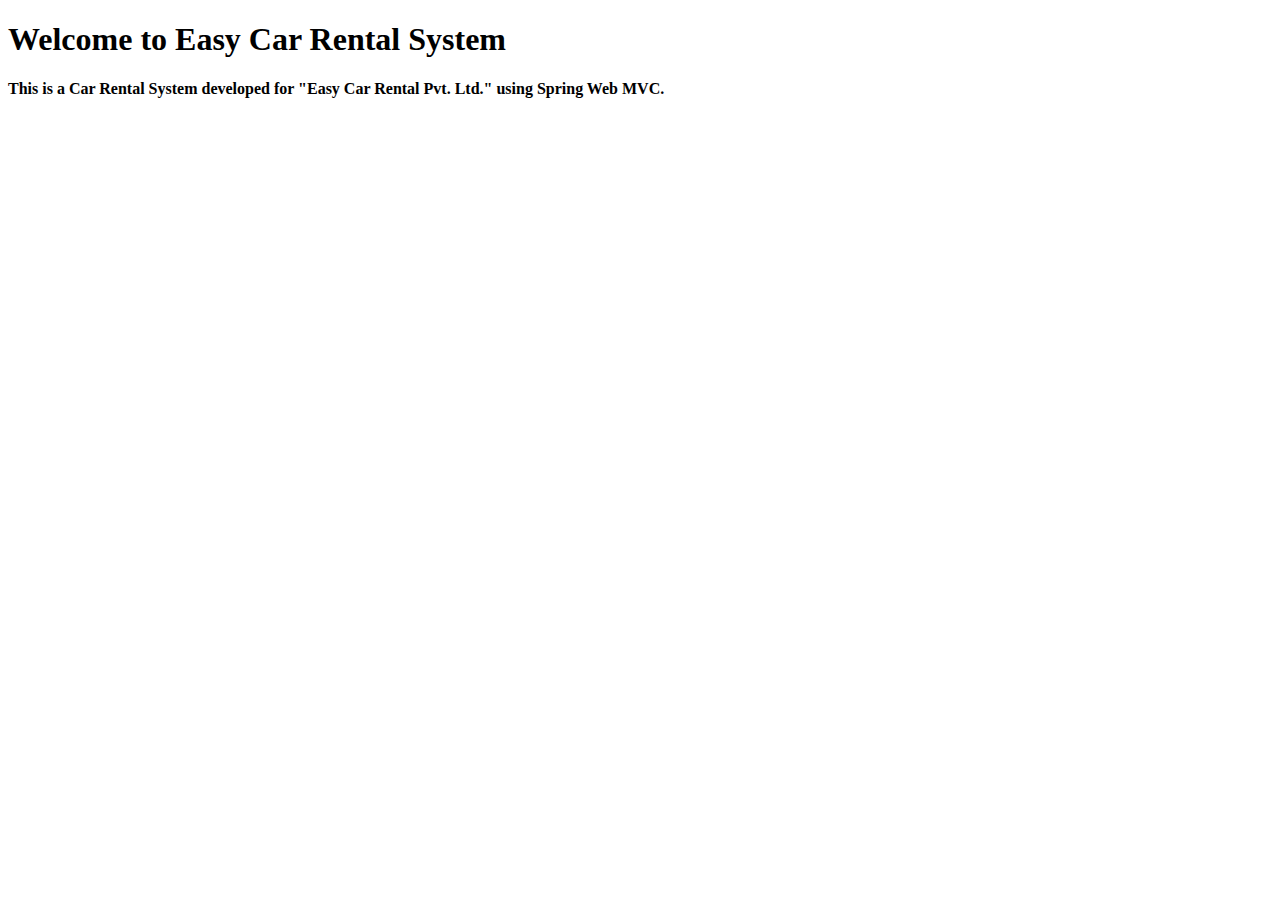
<file: Back_End/target/Back_End-1.0-SNAPSHOT/index.html>
<!DOCTYPE html>
<html lang="en">
<head>
    <meta charset="UTF-8">
    <title>Easy-Car-Rental-System</title>
</head>

<body>
  <h1>Welcome to Easy Car Rental System</h1>
    <h4>This is a Car Rental System developed for "Easy Car Rental Pvt. Ltd." using Spring Web MVC.</h4>
</body>
</html>
</file>
